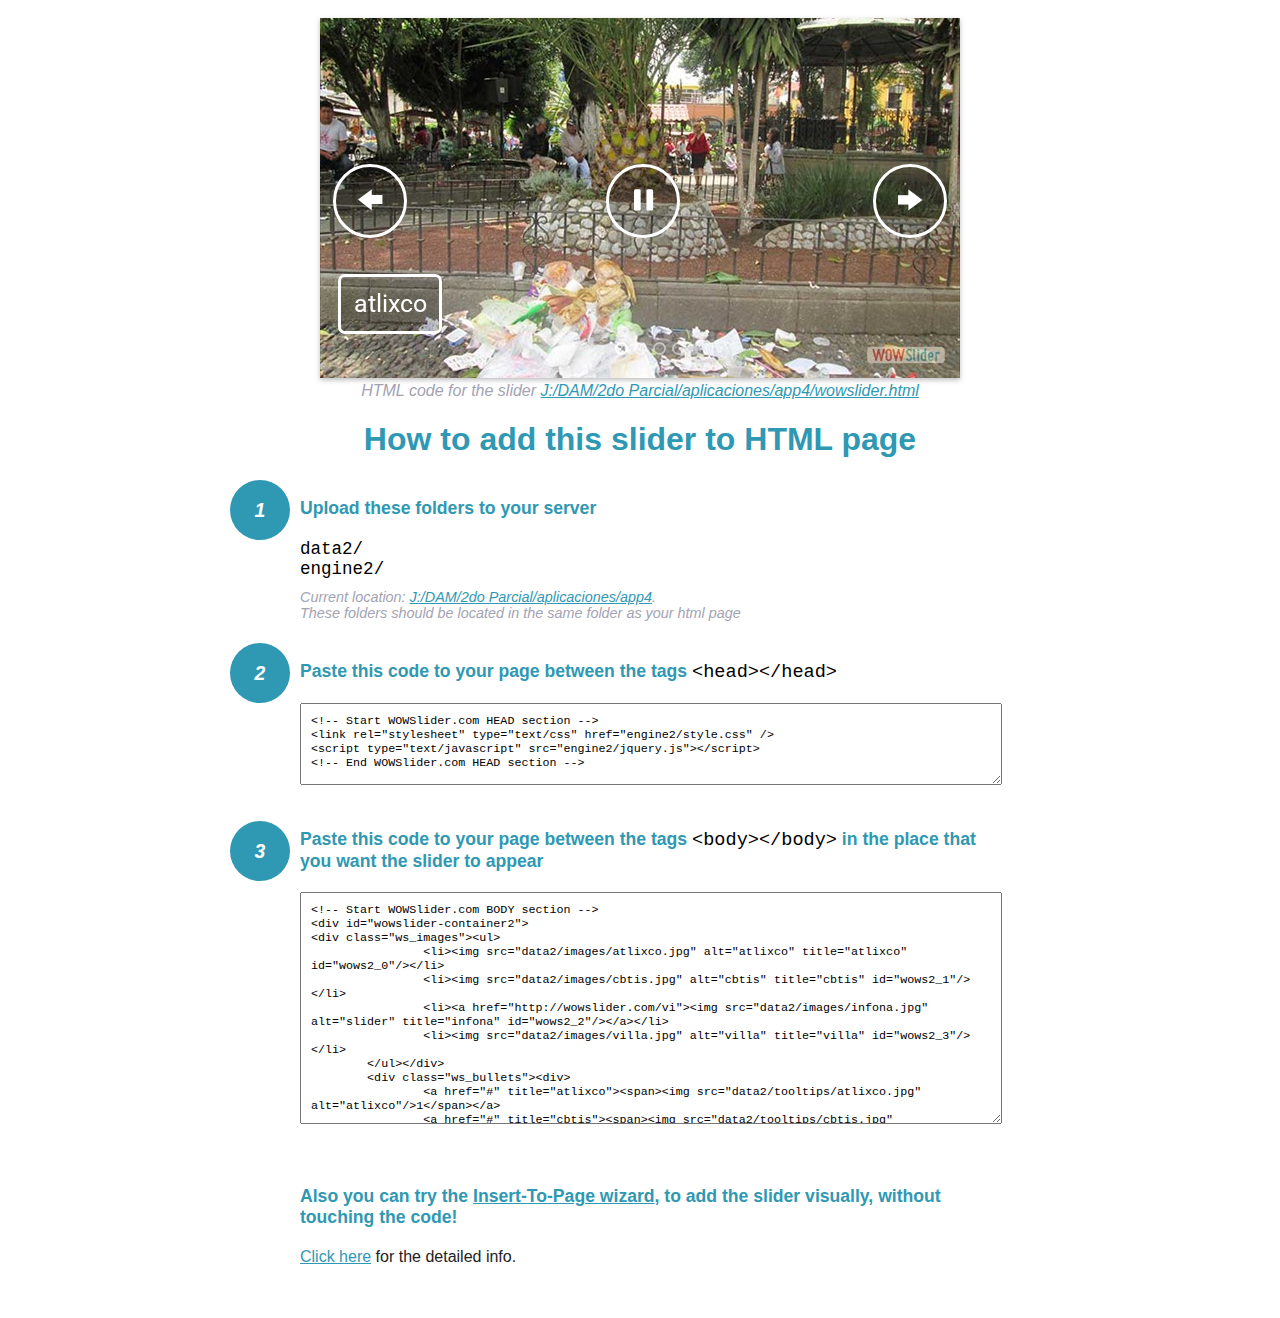
<file: wowslider-howto.html>
<!DOCTYPE html>
<html>
<head>
	<title>WOWSlider</title>
	<meta http-equiv="content-type" content="text/html; charset=utf-8" />
	<meta name="description" content="WOWSlider" />
	
	<!-- Start WOWSlider.com HEAD section --> <!-- add to the <head> of your page -->
	<link rel="stylesheet" type="text/css" href="engine2/style.css" />
	<script type="text/javascript" src="engine2/jquery.js"></script>
	<!-- End WOWSlider.com HEAD section -->


<style>
.instuction {
	font-family: sans-serif, Arial;
	display: block;
	margin: 0 auto;
	max-width: 820px;
	width: 100%;
	padding: 0 70px;
	color: #222;
	-webkit-box-sizing: border-box;
	-moz-box-sizing: border-box;
	box-sizing: border-box;
}
.instuction h1 img {
	max-width: 170px;
	vertical-align: middle;
	margin-bottom: 10px;
}
.instuction h1 {
	color: #2F98B3;
	text-align: center;
}
.instuction h2 {
	position: relative;
	font-size: 1.1em;
	color: #2F98B3;
	margin-bottom: 20px;
	margin-top: 40px;
}
.instuction h2 span.num {
	position: absolute;
	left: -70px;
	top: -18px;
	display: inline-block;
	vertical-align: middle;
	font-style: italic;
	font-size: 1.1em;
	width: 60px;
	height: 60px;
	line-height: 60px;
	text-align: center;
	background: #2F98B3;
	color: #fff;
	border-radius: 50%;
}
.instuction .mono {
	color: #000;
	font-family: monospace;
	font-size: 1.3em;
	font-weight: normal;
}
.instuction li.mono {
	font-size: 1.5em;
}

.instuction ul {
	font-size: 0.9em;
	margin-top: 0;
	padding-left: 0;
	list-style: none;
}
.instuction .note {
	color: #A3A3B2;
	font-style: italic;
	padding-top: 10px;
}
.instuction p.note {
	text-align: center;
	padding-top: 0;
	margin-top: 4px;
}
.instuction textarea {
	font-size: 0.9em;
	min-height: 60px;
	padding: 10px;
	margin: 0;
	overflow: auto;
	max-width: 100%;
	width: 100%;
}
.instuction a,
.instuction a:visited {
	color: #2F98B3;
}
</style>


</head>
<body style="margin:auto">

<br>

<!-- Start WOWSlider.com BODY section --> <!-- add to the <body> of your page -->
<div id="wowslider-container2">
<div class="ws_images"><ul>
		<li><img src="data2/images/atlixco.jpg" alt="atlixco" title="atlixco" id="wows2_0"/></li>
		<li><img src="data2/images/cbtis.jpg" alt="cbtis" title="cbtis" id="wows2_1"/></li>
		<li><a href="http://wowslider.com/vi"><img src="data2/images/infona.jpg" alt="slider" title="infona" id="wows2_2"/></a></li>
		<li><img src="data2/images/villa.jpg" alt="villa" title="villa" id="wows2_3"/></li>
	</ul></div>
	<div class="ws_bullets"><div>
		<a href="#" title="atlixco"><span><img src="data2/tooltips/atlixco.jpg" alt="atlixco"/>1</span></a>
		<a href="#" title="cbtis"><span><img src="data2/tooltips/cbtis.jpg" alt="cbtis"/>2</span></a>
		<a href="#" title="infona"><span><img src="data2/tooltips/infona.jpg" alt="infona"/>3</span></a>
		<a href="#" title="villa"><span><img src="data2/tooltips/villa.jpg" alt="villa"/>4</span></a>
	</div></div><div class="ws_script" style="position:absolute;left:-99%"><a href="http://wowslider.com">wow slider</a> by WOWSlider.com v8.7</div>
<div class="ws_shadow"></div>
</div>	
<script type="text/javascript" src="engine2/wowslider.js"></script>
<script type="text/javascript" src="engine2/script.js"></script>
<!-- End WOWSlider.com BODY section -->


<div class="instuction">
	<p class="note">HTML code for the slider <a href="file:///J:/DAM/2do Parcial/aplicaciones/app4/wowslider.html">J:/DAM/2do Parcial/aplicaciones/app4/wowslider.html</a></p>

	<h1>
		How to add this slider to HTML page
	</h1>

	<h2><span class="num">1</span> Upload these folders to your server</h2>
	<ul>
		<li class="mono">data2/</li>
		<li class="mono">engine2/</li>
		<li class="note">Current location: <a href="file:///J:/DAM/2do Parcial/aplicaciones/app4">J:/DAM/2do Parcial/aplicaciones/app4</a>. <br>These folders should be located in the same folder as your html page</li>
	</ul>

	<h2><span class="num">2</span> Paste this code to your page between the tags <span class="mono">&lt;head&gt;&lt;/head&gt;</span></h2>
	<textarea onclick="this.select()">&lt;!-- Start WOWSlider.com HEAD section --&gt;
&lt;link rel=&quot;stylesheet&quot; type=&quot;text/css&quot; href=&quot;engine2/style.css&quot; /&gt;
&lt;script type=&quot;text/javascript&quot; src=&quot;engine2/jquery.js&quot;&gt;&lt;/script&gt;
&lt;!-- End WOWSlider.com HEAD section --&gt;</textarea>


	<h2><span class="num" style="top: -8px;">3</span> Paste this code to your page between the tags <span class="mono">&lt;body&gt;&lt;/body&gt;</span> in the place that you want the slider to appear</h2>
	<textarea onclick="this.select()" rows="15">&lt;!-- Start WOWSlider.com BODY section --&gt;
&lt;div id=&quot;wowslider-container2&quot;&gt;
&lt;div class=&quot;ws_images&quot;&gt;&lt;ul&gt;
		&lt;li&gt;&lt;img src=&quot;data2/images/atlixco.jpg&quot; alt=&quot;atlixco&quot; title=&quot;atlixco&quot; id=&quot;wows2_0&quot;/&gt;&lt;/li&gt;
		&lt;li&gt;&lt;img src=&quot;data2/images/cbtis.jpg&quot; alt=&quot;cbtis&quot; title=&quot;cbtis&quot; id=&quot;wows2_1&quot;/&gt;&lt;/li&gt;
		&lt;li&gt;&lt;a href=&quot;http://wowslider.com/vi&quot;&gt;&lt;img src=&quot;data2/images/infona.jpg&quot; alt=&quot;slider&quot; title=&quot;infona&quot; id=&quot;wows2_2&quot;/&gt;&lt;/a&gt;&lt;/li&gt;
		&lt;li&gt;&lt;img src=&quot;data2/images/villa.jpg&quot; alt=&quot;villa&quot; title=&quot;villa&quot; id=&quot;wows2_3&quot;/&gt;&lt;/li&gt;
	&lt;/ul&gt;&lt;/div&gt;
	&lt;div class=&quot;ws_bullets&quot;&gt;&lt;div&gt;
		&lt;a href=&quot;#&quot; title=&quot;atlixco&quot;&gt;&lt;span&gt;&lt;img src=&quot;data2/tooltips/atlixco.jpg&quot; alt=&quot;atlixco&quot;/&gt;1&lt;/span&gt;&lt;/a&gt;
		&lt;a href=&quot;#&quot; title=&quot;cbtis&quot;&gt;&lt;span&gt;&lt;img src=&quot;data2/tooltips/cbtis.jpg&quot; alt=&quot;cbtis&quot;/&gt;2&lt;/span&gt;&lt;/a&gt;
		&lt;a href=&quot;#&quot; title=&quot;infona&quot;&gt;&lt;span&gt;&lt;img src=&quot;data2/tooltips/infona.jpg&quot; alt=&quot;infona&quot;/&gt;3&lt;/span&gt;&lt;/a&gt;
		&lt;a href=&quot;#&quot; title=&quot;villa&quot;&gt;&lt;span&gt;&lt;img src=&quot;data2/tooltips/villa.jpg&quot; alt=&quot;villa&quot;/&gt;4&lt;/span&gt;&lt;/a&gt;
	&lt;/div&gt;&lt;/div&gt;&lt;div class=&quot;ws_script&quot; style=&quot;position:absolute;left:-99%&quot;&gt;&lt;a href=&quot;http://wowslider.com&quot;&gt;wow slider&lt;/a&gt; by WOWSlider.com v8.7&lt;/div&gt;
&lt;div class=&quot;ws_shadow&quot;&gt;&lt;/div&gt;
&lt;/div&gt;	
&lt;script type=&quot;text/javascript&quot; src=&quot;engine2/wowslider.js&quot;&gt;&lt;/script&gt;
&lt;script type=&quot;text/javascript&quot; src=&quot;engine2/script.js&quot;&gt;&lt;/script&gt;
&lt;!-- End WOWSlider.com BODY section --&gt;</textarea>

<br><br>
<h2>Also you can try the <a href="http://wowslider.com/help/add-wowslider-to-page-2.html" target="_blank">Insert-To-Page wizard</a>, to add the slider visually, without touching the code!</h2>
<p>
	<a href="http://wowslider.com/help/add-wowslider-to-page-2.html" target="_blank">Click here</a> for the detailed info.
</p>
</div>

<br><br>
</body>
</html>
</file>
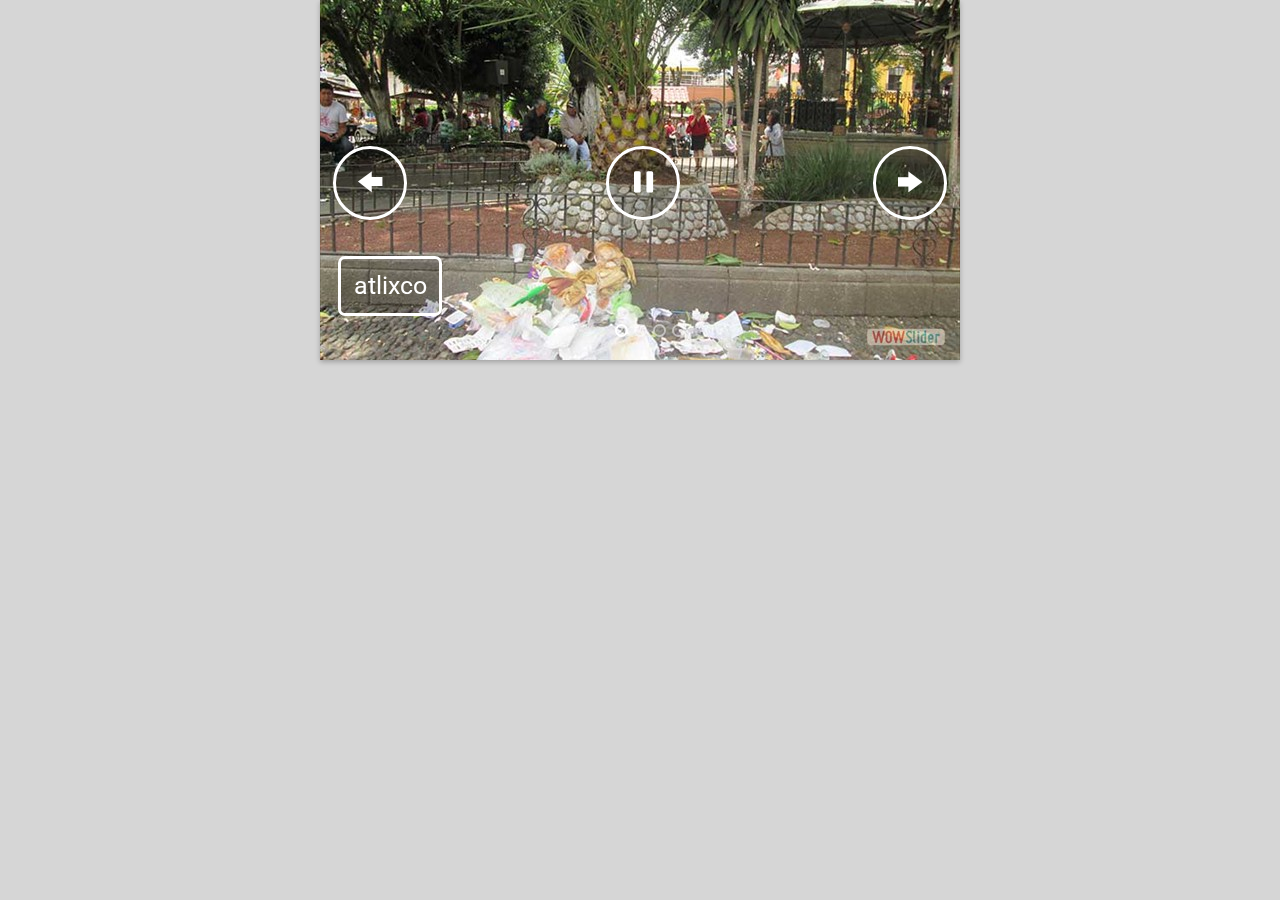
<file: wowslider.html>
<!DOCTYPE html>
<html>
<head>
	<title>Wow slider</title>
	<meta http-equiv="content-type" content="text/html; charset=utf-8" />
	<meta name="description" content="Made with WOW Slider - Create beautiful, responsive image sliders in a few clicks. Awesome skins and animations. Wow slider" />
	
	<!-- Start WOWSlider.com HEAD section --> <!-- add to the <head> of your page -->
	<link rel="stylesheet" type="text/css" href="engine2/style.css" />
	<script type="text/javascript" src="engine2/jquery.js"></script>
	<!-- End WOWSlider.com HEAD section -->

</head>
<body style="background-color:#d6d6d6;margin:auto">
	
	<!-- Start WOWSlider.com BODY section --> <!-- add to the <body> of your page -->
	<div id="wowslider-container2">
	<div class="ws_images"><ul>
		<li><img src="data2/images/atlixco.jpg" alt="atlixco" title="atlixco" id="wows2_0"/></li>
		<li><img src="data2/images/cbtis.jpg" alt="cbtis" title="cbtis" id="wows2_1"/></li>
		<li><a href="http://wowslider.com/vi"><img src="data2/images/infona.jpg" alt="slider" title="infona" id="wows2_2"/></a></li>
		<li><img src="data2/images/villa.jpg" alt="villa" title="villa" id="wows2_3"/></li>
	</ul></div>
	<div class="ws_bullets"><div>
		<a href="#" title="atlixco"><span><img src="data2/tooltips/atlixco.jpg" alt="atlixco"/>1</span></a>
		<a href="#" title="cbtis"><span><img src="data2/tooltips/cbtis.jpg" alt="cbtis"/>2</span></a>
		<a href="#" title="infona"><span><img src="data2/tooltips/infona.jpg" alt="infona"/>3</span></a>
		<a href="#" title="villa"><span><img src="data2/tooltips/villa.jpg" alt="villa"/>4</span></a>
	</div></div><div class="ws_script" style="position:absolute;left:-99%"><a href="http://wowslider.com">wow slider</a> by WOWSlider.com v8.7</div>
	<div class="ws_shadow"></div>
	</div>	
	<script type="text/javascript" src="engine2/wowslider.js"></script>
	<script type="text/javascript" src="engine2/script.js"></script>
	<!-- End WOWSlider.com BODY section -->

</body>
</html>
</file>
<file: engine2/style.css>
/*
 *	generated by WOW Slider 8.7
 *	template Epsilon
 */
@import url(https://fonts.googleapis.com/css?family=Roboto&subset=latin,cyrillic-ext,latin-ext,cyrillic,greek-ext,greek,vietnamese);
@font-face {
  font-family: 'ws-ctrl-mfglabs';
  src: url('ws-ctrl-mfglabs.eot');
  src: url('ws-ctrl-mfglabs.eot#iefix') format('embedded-opentype'),
       url('ws-ctrl-mfglabs.svg#ws-ctrl-mfglabs') format('svg');
  font-weight: normal;
  font-style: normal;
}
@font-face {
  font-family: 'ws-ctrl-mfglabs';
  src: url('[data-uri]') format('woff'),
   	url('[data-uri]') format('truetype');
}
#wowslider-container2 { 
	display: table;
	zoom: 1; 
	position: relative;
	width: 100%;
	max-width: 640px;
	max-height:360px;
	margin:0px auto 0px;
	z-index:90;
	text-align:left; /* reset align=center */
	font-size: 10px;
	text-shadow: none; /* fix some user styles */

	/* reset box-sizing (to boostrap friendly) */
	-webkit-box-sizing: content-box;
	-moz-box-sizing: content-box;
	box-sizing: content-box; 
}
* html #wowslider-container2{ width:640px }
#wowslider-container2 .ws_images ul{
	position:relative;
	width: 10000%; 
	height:100%;
	left:0;
	list-style:none;
	margin:0;
	padding:0;
	border-spacing:0;
	overflow: visible;
	/*table-layout:fixed;*/
}
#wowslider-container2 .ws_images ul li{
	position: relative;
	width:1%;
	height:100%;
	line-height:0; /*opera*/
	overflow: hidden;
	float:left;
	/*font-size:0;*/
	padding:0 0 0 0 !important;
	margin:0 0 0 0 !important;
}

#wowslider-container2 .ws_images{
	position: relative;
	left:0;
	top:0;
	height:100%;
	max-height:360px;
	max-width: 640px;
	vertical-align: top;
	border:none;
	overflow: hidden;
}
#wowslider-container2 .ws_images ul a{
	width:100%;
	height:100%;
	max-height:360px;
	display:block;
	color:transparent;
}
#wowslider-container2 img{
	max-width: none !important;
}
#wowslider-container2 .ws_images .ws_list img,
#wowslider-container2 .ws_images > div > img{
	width:100%;
	border:none 0;
	max-width: none;
	padding:0;
	margin:0;
}
#wowslider-container2 .ws_images > div > img {
	max-height:360px;
}

#wowslider-container2 .ws_images iframe {
	position: absolute;
	z-index: -1;
}

#wowslider-container2 .ws-title > div {
	display: inline-block !important;
}

#wowslider-container2 a{ 
	text-decoration: none; 
	outline: none; 
	border: none; 
}

#wowslider-container2  .ws_bullets { 
	float: left;
	position:absolute;
	z-index:70;
}
#wowslider-container2  .ws_bullets div{
	position:relative;
	float:left;
	font-size: 0px;
}
/* compatibility with Joomla styles */
#wowslider-container2  .ws_bullets a {
	line-height: 0;
}

#wowslider-container2  .ws_script{
	display:none;
}
#wowslider-container2 sound, 
#wowslider-container2 object{
	position:absolute;
}

/* prevent some of users reset styles */
#wowslider-container2 .ws_effect {
	position: static;
	width: 100%;
	height: 100%;
}

#wowslider-container2 .ws_photoItem {
	border: 2em solid #fff;
	margin-left: -2em;
	margin-top: -2em;
}
#wowslider-container2 .ws_cube_side {
	background: #A6A5A9;
}


#wowslider-container2.ws_gestures {
	cursor: -webkit-grab;
	cursor: -moz-grab;
	cursor: url("[data-uri]"), move;
}
#wowslider-container2.ws_gestures.ws_grabbing {
	cursor: -webkit-grabbing;
	cursor: -moz-grabbing;
	cursor: url("[data-uri]"), move;
}

/* hide controls when video start play */
#wowslider-container2.ws_video_playing .ws_bullets,
#wowslider-container2.ws_video_playing .ws_fullscreen,
#wowslider-container2.ws_video_playing .ws_next,
#wowslider-container2.ws_video_playing .ws_prev {
	display: none;
}


/* youtube/vimeo buttons */
#wowslider-container2 .ws_video_btn {
	position: absolute;
	display: none;
	cursor: pointer;
	top: 0;
	left: 0;
	width: 100%;
	height: 100%;
	z-index: 55;
}
#wowslider-container2 .ws_video_btn.ws_youtube,
#wowslider-container2 .ws_video_btn.ws_vimeo {
	display: block;
}
#wowslider-container2 .ws_video_btn div {
	position: absolute;
	background-image: url(./playvideo.png);
	background-size: 200%;
	top: 50%;
	left: 50%;
	width: 7em;
	height: 5em;
	margin-left: -3.5em;
	margin-top: -2.5em;
}
#wowslider-container2 .ws_video_btn.ws_youtube div {
	background-position: 0 0;
}
#wowslider-container2 .ws_video_btn.ws_youtube:hover div {
	background-position: 100% 0;
}
#wowslider-container2 .ws_video_btn.ws_vimeo div {
	background-position: 0 100%;
}
#wowslider-container2 .ws_video_btn.ws_vimeo:hover div {
	background-position: 100% 100%;
}

#wowslider-container2 .ws_playpause.ws_hide {
	display: none !important;
}

#wowslider-container2 .ws_images {
	box-shadow: 0px 2px 5px 0 rgba(0, 0, 0, 0.26);
	-webkit-transition: box-shadow .5s cubic-bezier(.4,0,.2,1);
	transition: box-shadow .5s cubic-bezier(.4,0,.2,1);
}
#wowslider-container2 .ws_images:hover {
	box-shadow: 0px 17px 50px rgba(0, 0, 0, 0.19);
}
#wowslider-container2 .ws_bullets { 
	padding: 10px; 
}
#wowslider-container2 .ws_bullets a { 
	position: relative;
    text-shadow: none;
    color: transparent;
    display: inline-block;
    width: 9px;
    height: 9px;
    margin: 3px 3px;
    border-radius: 50%;
    border: 2px solid rgba(255,255,255,0.5);
}

#wowslider-container2 .ws_bullets a.ws_selbull {
	border: 2px solid;
	border-color: #ffffff;
}

#wowslider-container2 a.ws_next,
#wowslider-container2 a.ws_prev {
	font: 2.6em "ws-ctrl-mfglabs";
	width: 2.6em;
	height: 2.6em;
	margin-top:-1.3em;
}

#wowslider-container2 a.ws_next,
#wowslider-container2 a.ws_prev,
#wowslider-container2 .ws_playpause {
	position:absolute;
	top:50%;
	z-index:60;
	color: #FFFFFF;
	overflow: hidden;
	border-radius: 50%;
    border: 3px solid;
    border-color: #ffffff;
	background-color: rgba(0,0,0,0.2);
}

#wowslider-container2 a.ws_next,
#wowslider-container2 a.ws_prev,
#wowslider-container2 .ws_playpause {
	-webkit-transition: background-color 0.3s ease 0s;					
	-moz-transition: background-color 0.3s ease 0s;
	transition: background-color 0.3s ease 0s;	  					  					
}	
#wowslider-container2 a.ws_next:hover,
#wowslider-container2 a.ws_prev:hover,
#wowslider-container2 .ws_playpause:hover {
	background-color: rgba(0,0,0,0.5);
}

#wowslider-container2 a.ws_next {
	right: 0.5em;
}
#wowslider-container2 a.ws_prev {
	left: 0.5em;
}
#wowslider-container2 a.ws_next:after,
#wowslider-container2 a.ws_prev:after {
	display: block;
	text-align: center;
	line-height: 2.6em;	
	line-height: 2.8em\9; /* ie9 hack */
}
/* IE10+ hacks */
_:-ms-input-placeholder, :root #wowslider-container2 a.ws_next:after {line-height: 2.8em;}
_:-ms-input-placeholder, :root #wowslider-container2 a.ws_prev:after {line-height: 2.8em;}
#wowslider-container2 a.ws_next:after{
	content:'\e801';
}
#wowslider-container2 a.ws_prev:after{
	content:'\e800';
}

/*playpause*/
#wowslider-container2 .ws_playpause {
	font: 2.6em "ws-ctrl-mfglabs";
	width: 2.6em;
	height: 2.6em;
	left: 50%;
	z-index: 59;
	margin-top:-1.3em;
	margin-left: -1.3em;
}
#wowslider-container2 .ws_playpause:after{
	display: block;
	text-align: center;
	line-height: 2.6em;
	line-height: 2.8em\9; /* ie9 hack */
}
/* IE10+ hacks */
_:-ms-input-placeholder, :root #wowslider-container2 .ws_playpause:after {line-height: 2.8em;}
#wowslider-container2 .ws_pause:after {
	content: '\e803';
}
#wowslider-container2 .ws_play:after {
	content: '\e802';
}
/* bottom center */
#wowslider-container2  .ws_bullets {
	bottom:10px;
	left:50%;
}
#wowslider-container2  .ws_bullets div{
	left:-50%;
}#wowslider-container2 .ws-title{
	position: absolute;	
	font: 1.4em 'Roboto', sans-serif;
	margin-right:10em;
	z-index: 50;
    color: #FFFFFF;
	left: 0.3em;
	background: none;
	padding: 1em;
	bottom: 30px;
	top: auto;
	opacity: 1;
}
#wowslider-container2 .ws-title div,
#wowslider-container2 .ws-title span{
	display:inline-block;
	padding: 0.5em;
}
#wowslider-container2 .ws-title div{
	display:block;
	margin-top:0.5em;
	font-size: 1.1em;
	padding: 1em;
	line-height: 1.15em;
	color:#000000;
	border: 3px solid;
	border-color: #ffffff;
	border-radius: 7px;
	background-color: rgba(255,255,255,1);
}
#wowslider-container2 .ws-title span{
    font-size: 1.8em;
	border: 3px solid;
	border-color: #ffffff;	
	border-radius: 7px;
	background-color: rgba(0, 0, 0, 0.2);
}#wowslider-container2 .ws_images > ul{
	animation: wsBasic 16s infinite;
	-moz-animation: wsBasic 16s infinite;
	-webkit-animation: wsBasic 16s infinite;
}
@keyframes wsBasic{0%{left:-0%} 12.5%{left:-0%} 25%{left:-100%} 37.5%{left:-100%} 50%{left:-200%} 62.5%{left:-200%} 75%{left:-300%} 87.5%{left:-300%} }
@-moz-keyframes wsBasic{0%{left:-0%} 12.5%{left:-0%} 25%{left:-100%} 37.5%{left:-100%} 50%{left:-200%} 62.5%{left:-200%} 75%{left:-300%} 87.5%{left:-300%} }
@-webkit-keyframes wsBasic{0%{left:-0%} 12.5%{left:-0%} 25%{left:-100%} 37.5%{left:-100%} 50%{left:-200%} 62.5%{left:-200%} 75%{left:-300%} 87.5%{left:-300%} }

#wowslider-container2 .ws_bullets  a img{
	text-indent:0;
	display:block;
	bottom:15px;
	left:-43px;
	visibility:hidden;
	position:absolute;
    border: 1px solid #FFFFFF;
	max-width:none;
}
#wowslider-container2 .ws_bullets a:hover img{
	visibility:visible;
}

#wowslider-container2 .ws_bulframe div div{
	height:48px;
	overflow:visible;
	position:relative;
}
#wowslider-container2 .ws_bulframe div {
	left:0;
	overflow:hidden;
	position:relative;
	width:85px;
	background-color:#FFFFFF;
}
#wowslider-container2  .ws_bullets .ws_bulframe{
	display:none;
	bottom:25px;
	margin-left:5px;
	overflow:visible;
	position:absolute;
	cursor:pointer;
    border: 3px solid;
    border-color: #ffffff;
    border-radius: 5px;
}#wowslider-container2 .ws_bulframe div div{
	height: auto;
}

@media all and (max-width:760px) {
	#wowslider-container2 .ws_fullscreen {
		display: block;
	}
}
@media all and (max-width:400px){
	#wowslider-container2 .ws_controls,
	#wowslider-container2 .ws_bullets,
	#wowslider-container2 .ws_thumbs{
		display: none
	}
}
</file>
